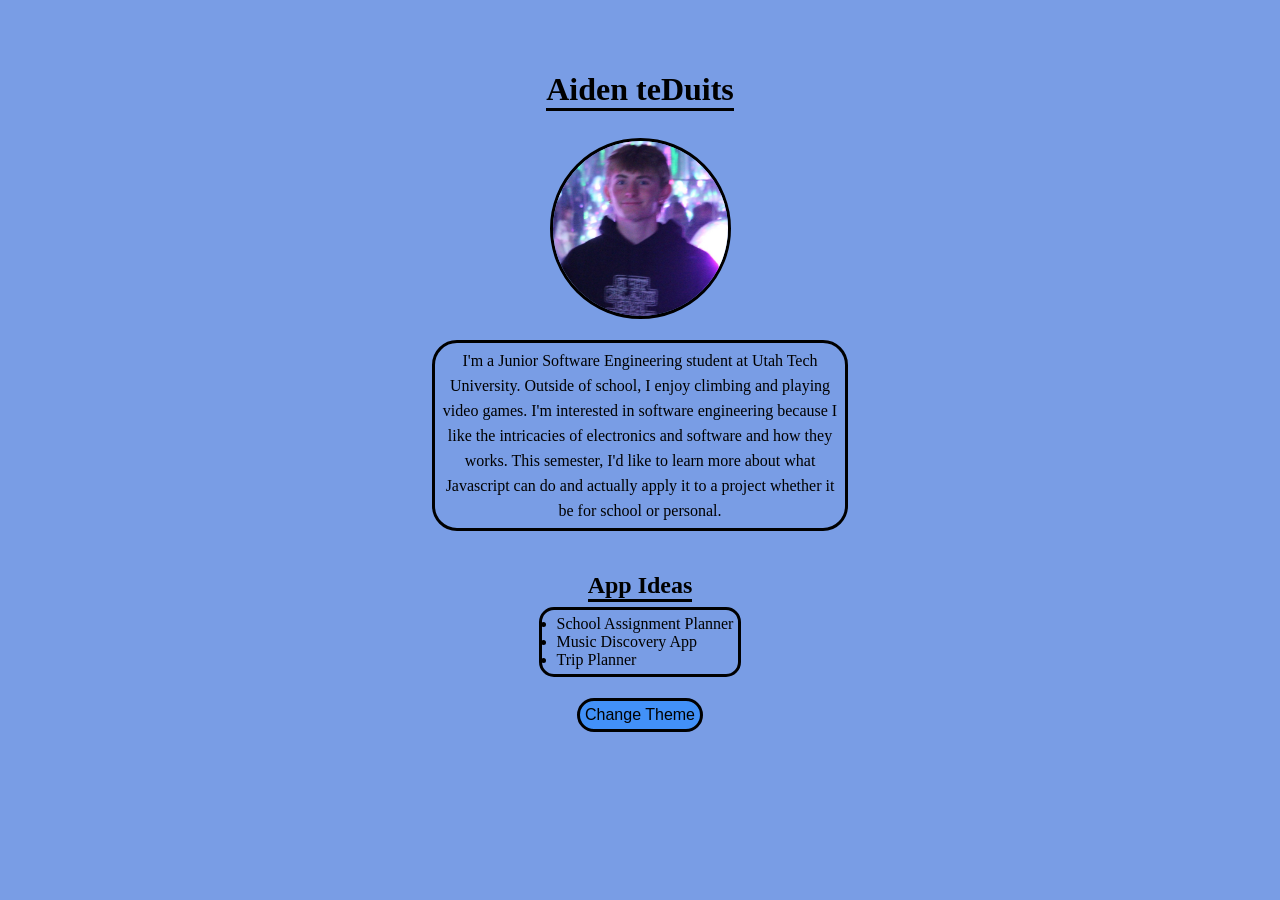
<file: assignment_1/index.html>
<!DOCTYPE html>
<html>
    <head>
        <title>Assignment 1</title> 
        <link rel="stylesheet" href="style.css">
    </head>
    <body>
        <div class="container">
            <h1 id="nameHeading">
                Aiden teDuits
            </h1>
            
            <img src="images/Photo.jpeg" alt="Photo">
            
            <p id="aboutMe">
                I'm a Junior Software Engineering student at Utah Tech University.
                Outside of school, I enjoy climbing and playing video games.
                I'm interested in software engineering because I like the intricacies of electronics and software and how they works.
                This semester, I'd like to learn more about what Javascript can do and actually apply it to a project whether it be for school or personal. 
                            </p>
            <h2 id="ideas_heading">
                    App Ideas
            </h2>
            <ul id="appIdeas">
                <li>
                    School Assignment Planner
                </li>
                <li>
                    Music Discovery App
                </li>
                <li>
                    Trip Planner
                </li>
            </ul>
            
            <button id="themeButton">
                Change Theme
            </button>
            </div>
            <script src="script.js"></script>
    </body>
</html>
</file>
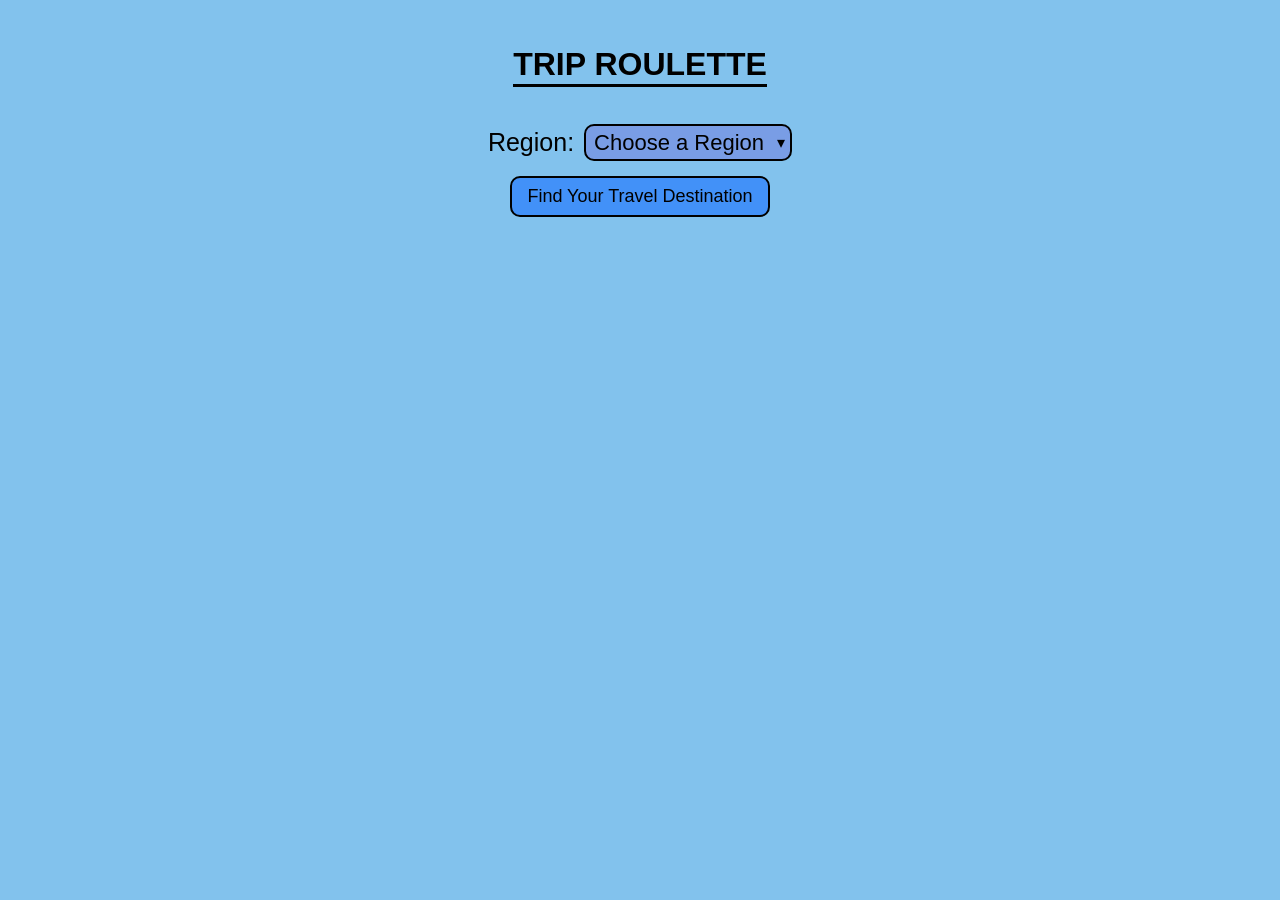
<file: assignment_2/index.html>
<!DOCTYPE html>
<html>
    <head>
        <title>Assignment 2</title>
        <link rel="stylesheet" href="style.css">
    </head>

    <body>
        <div class="container">

            <h1 id="nameHeading">
                TRIP ROULETTE
            </h1>

            <div class="regionRow">
                <label for="regionSelect">Region:</label>

                <select id="regionSelect">
                    <option value="choose">Choose a Region</option>
                    <option value="europe">Europe</option>
                    <option value="asia">Asia</option>
                    <option value="americas">Americas</option>
                    <option value="africa">Africa</option>
                    <option value="oceania">Oceania</option>
                </select>
            </div>

            <button id="findTripButton">
                Find Your Travel Destination
            </button>

            <div id="tripResult"></div>

        </div>

        <script src="script.js"></script>
    </body>
</html>
</file>
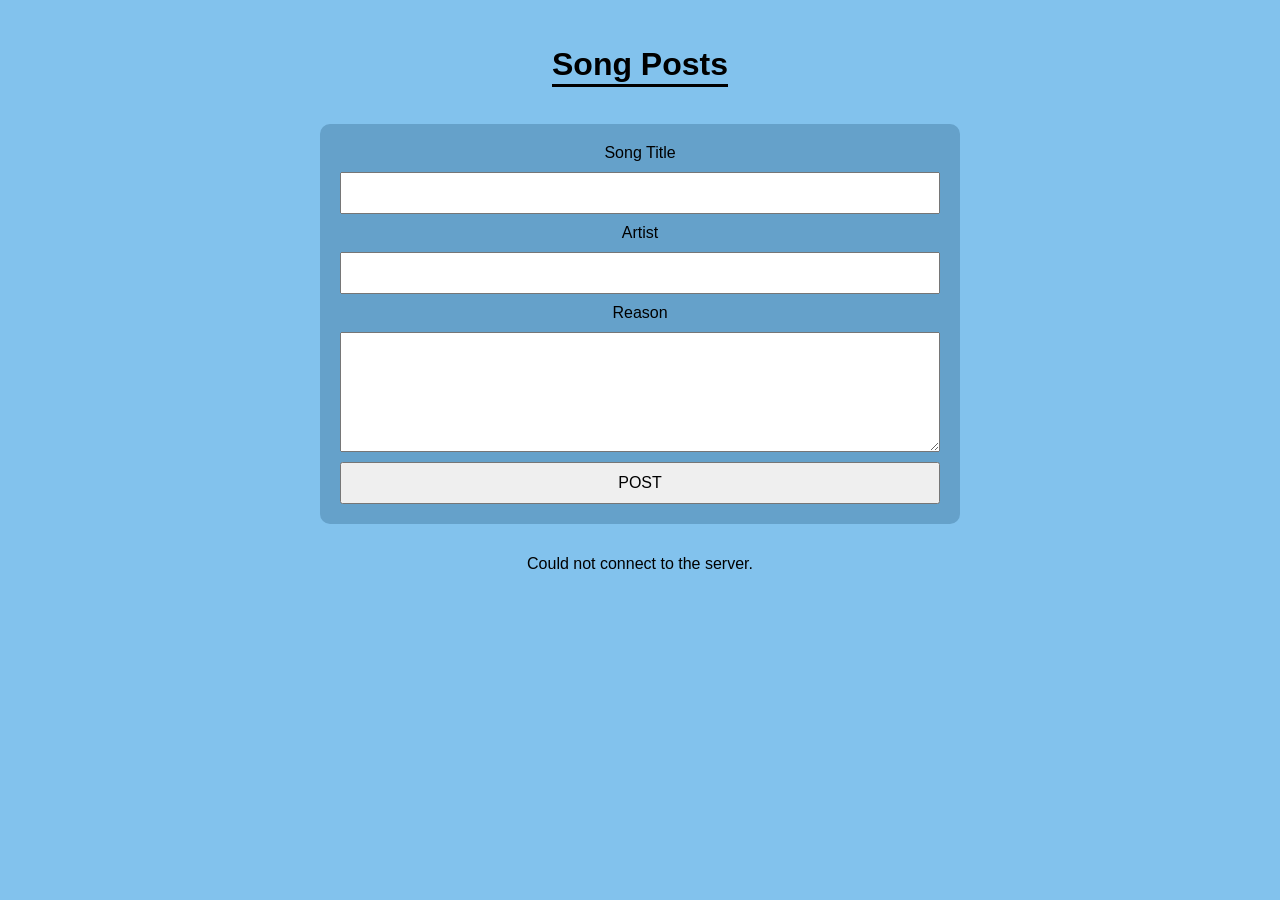
<file: assignment_3/index.html>
<!DOCTYPE html>
<html>
    <head>
        <title>Assignment 3</title>
        <link rel="stylesheet" href="style.css">
    </head>
    
    <body>
        <div class="container">

            <h1 id="nameHeading">
                Song Posts
            </h1>

            <form id="recommendation-form">
                <label for="title">Song Title</label>
                <input id="title" name="title" type="text">

                <label for="artist">Artist</label>
                <input id="artist" name="artist" type="text">

                <label for="reason">Reason</label>
                <textarea id="reason" name="reason"></textarea>

                <button id="submit_button" type="submit">
                    POST
                </button>
            </form>
            <p id="error-message"></p>
            
            <div id="messages"></div>

        </div>
        <script src="app.js"></script>
    </body>

</html>
</file>
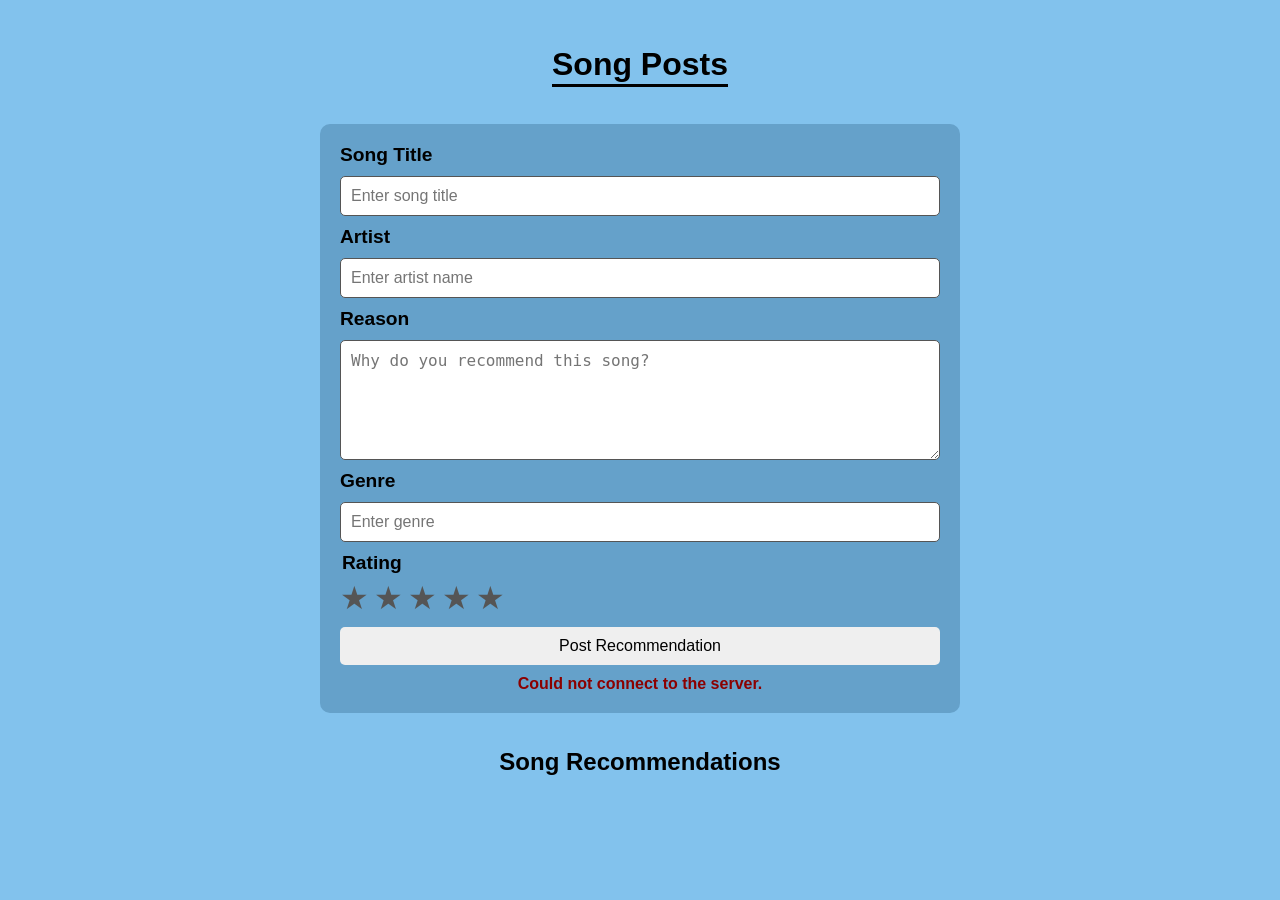
<file: assignment_4/index.html>
<!DOCTYPE html>
<html lang="en">
<head>
    <meta charset="UTF-8">
    <meta name="viewport" content="width=device-width, initial-scale=1.0">

    <title>Song Recommendation Wall</title>
    <link rel="stylesheet" href="style.css">
</head>

<body>
    <div class="container">

        <h1 id="nameHeading">
            Song Posts
        </h1>

        <form id="recommendation-form">

            <!-- Song Title -->
            <label for="title">Song Title</label>
            <input
                id="title"
                name="title"
                type="text"
                placeholder="Enter song title"
                required
            >

            <!-- Artist -->
            <label for="artist">Artist</label>
            <input
                id="artist"
                name="artist"
                type="text"
                placeholder="Enter artist name"
                required
            >

            <!-- Reason -->
            <label for="reason">Reason</label>
            <textarea
                id="reason"
                name="reason"
                placeholder="Why do you recommend this song?"
                required
            ></textarea>

            <!-- Genre -->
            <label for="genre">Genre</label>
            <input
                id="genre"
                name="genre"
                type="text"
                placeholder="Enter genre"
                required
            >

            <!-- Star Rating -->
            <fieldset class="rating-field">
                <legend>Rating</legend>

                <div class="star-rating">
                    <input
                        type="radio"
                        id="star5"
                        name="rating"
                        value="5"
                        required
                    >
                    <label for="star5" title="5 stars">★</label>

                    <input
                        type="radio"
                        id="star4"
                        name="rating"
                        value="4"
                    >
                    <label for="star4" title="4 stars">★</label>

                    <input
                        type="radio"
                        id="star3"
                        name="rating"
                        value="3"
                    >
                    <label for="star3" title="3 stars">★</label>

                    <input
                        type="radio"
                        id="star2"
                        name="rating"
                        value="2"
                    >
                    <label for="star2" title="2 stars">★</label>

                    <input
                        type="radio"
                        id="star1"
                        name="rating"
                        value="1"
                    >
                    <label for="star1" title="1 star">★</label>
                </div>
            </fieldset>

            <!-- Submit -->
            <button id="submit_button" type="submit">
                Post Recommendation
            </button>

            <!-- Error Messages -->
            <p id="error-message" role="alert"></p>

        </form>

        <!-- Saved Recommendations -->
        <h2>Song Recommendations</h2>

        <div id="messages"></div>

    </div>

    <script src="app.js?v=3"></script>
</body>
</html>
</file>
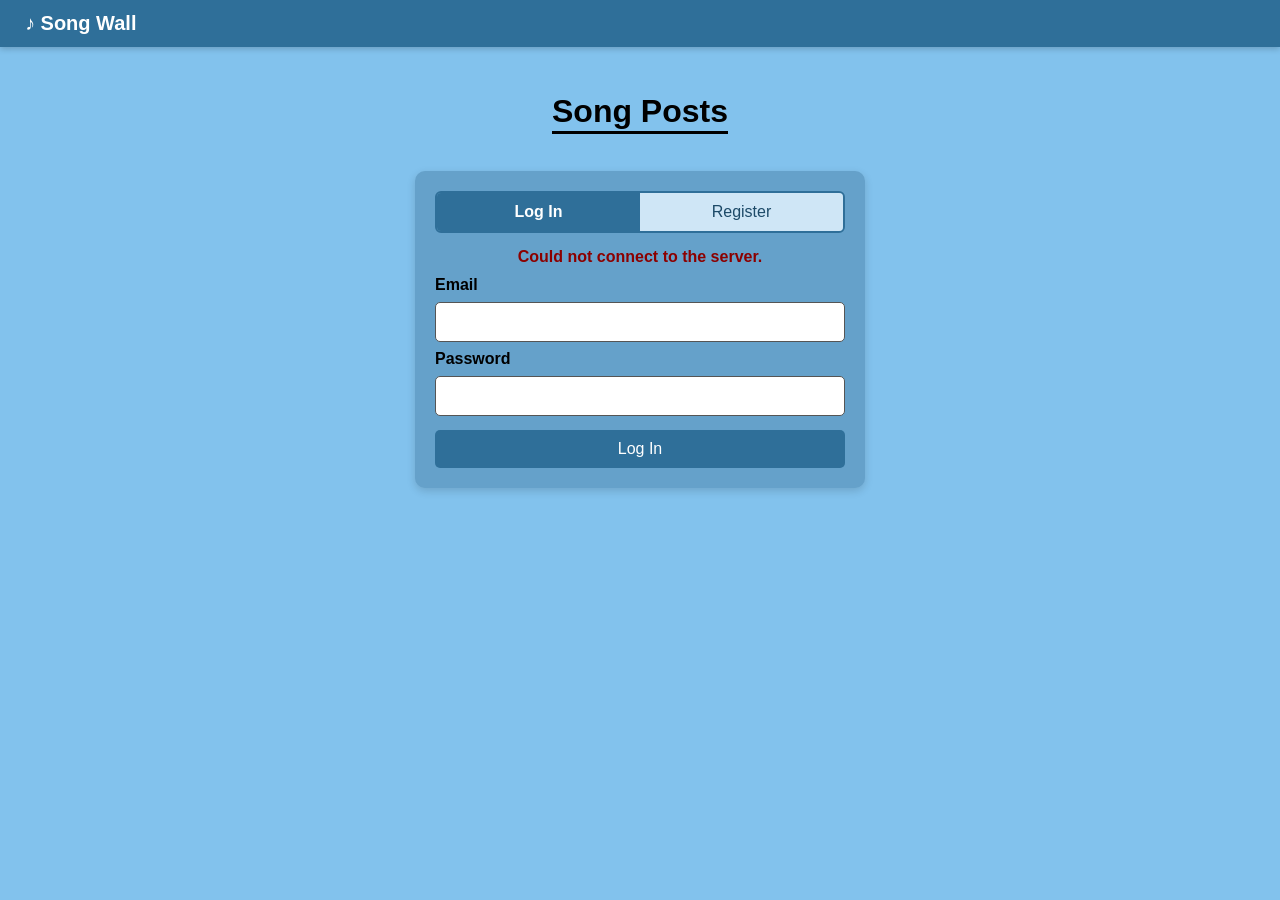
<file: assignment_5/index.html>
<!DOCTYPE html>
<html lang="en">
<head>
    <meta charset="UTF-8">
    <meta name="viewport" content="width=device-width, initial-scale=1.0">

    <title>Song Recommendation Wall</title>
    <link rel="stylesheet" href="style.css">
</head>

<body>
    <header class="top-bar">
        <span class="brand">♪ Song Wall</span>

        <!-- Only shown once logged in -->
        <div id="user-bar" hidden>
            <span id="welcome-text"></span>
            <button id="logout-button" type="button" class="secondary-button">
                Log Out
            </button>
        </div>
    </header>

    <main class="container">

        <h1 id="nameHeading">
            Song Posts
        </h1>

        <!-- Authentication (logged-out view) -->
        <section id="auth-section" class="panel" hidden>

            <div class="tabs" role="tablist">
                <button id="login-tab" type="button" class="tab active"
                        role="tab" aria-selected="true">
                    Log In
                </button>
                <button id="register-tab" type="button" class="tab"
                        role="tab" aria-selected="false">
                    Register
                </button>
            </div>

            <p id="auth-message" role="status"></p>

            <!-- Login -->
            <form id="login-form" class="stacked-form">
                <label for="login-email">Email</label>
                <input id="login-email" name="email" type="email"
                       autocomplete="email" required>

                <label for="login-password">Password</label>
                <input id="login-password" name="password" type="password"
                       autocomplete="current-password" required>

                <button type="submit" class="primary-button">Log In</button>
            </form>

            <!-- Registration -->
            <form id="register-form" class="stacked-form" hidden>
                <div class="name-row">
                    <div>
                        <label for="register-first-name">First Name</label>
                        <input id="register-first-name" name="first_name" type="text"
                               autocomplete="given-name" required>
                    </div>
                    <div>
                        <label for="register-last-name">Last Name</label>
                        <input id="register-last-name" name="last_name" type="text"
                               autocomplete="family-name" required>
                    </div>
                </div>

                <label for="register-email">Email</label>
                <input id="register-email" name="email" type="email"
                       autocomplete="email" required>

                <label for="register-password">Password</label>
                <input id="register-password" name="password" type="password"
                       autocomplete="new-password" minlength="8" required>

                <label for="register-confirm">Confirm Password</label>
                <input id="register-confirm" name="confirm" type="password"
                       autocomplete="new-password" minlength="8" required>

                <button type="submit" class="primary-button">Create Account</button>
            </form>
        </section>

        <!-- Songs (restricted, logged-in view) -->
        <section id="songs-section" hidden>

            <form id="recommendation-form">

                <!-- Song Title -->
                <label for="title">Song Title</label>
                <input
                    id="title"
                    name="title"
                    type="text"
                    placeholder="Enter song title"
                    required
                >

                <!-- Artist -->
                <label for="artist">Artist</label>
                <input
                    id="artist"
                    name="artist"
                    type="text"
                    placeholder="Enter artist name"
                    required
                >

                <!-- Reason -->
                <label for="reason">Reason</label>
                <textarea
                    id="reason"
                    name="reason"
                    placeholder="Why do you recommend this song?"
                    required
                ></textarea>

                <!-- Genre -->
                <label for="genre">Genre</label>
                <input
                    id="genre"
                    name="genre"
                    type="text"
                    placeholder="Enter genre"
                    required
                >

                <!-- Star Rating -->
                <fieldset class="rating-field">
                    <legend>Rating</legend>

                    <div class="star-rating">
                        <input type="radio" id="star5" name="rating" value="5" required>
                        <label for="star5" title="5 stars">★</label>

                        <input type="radio" id="star4" name="rating" value="4">
                        <label for="star4" title="4 stars">★</label>

                        <input type="radio" id="star3" name="rating" value="3">
                        <label for="star3" title="3 stars">★</label>

                        <input type="radio" id="star2" name="rating" value="2">
                        <label for="star2" title="2 stars">★</label>

                        <input type="radio" id="star1" name="rating" value="1">
                        <label for="star1" title="1 star">★</label>
                    </div>
                </fieldset>

                <!-- Submit -->
                <button id="submit_button" type="submit" class="primary-button">
                    Post Recommendation
                </button>

                <!-- Error Messages -->
                <p id="error-message" role="alert"></p>

            </form>

            <!-- Saved Recommendations -->
            <h2>Song Recommendations</h2>

            <div id="messages"></div>
        </section>

    </main>

    <script src="app.js"></script>
</body>
</html>
</file>
<file: assignment_1/style.css>
.container{
    display: grid;
    justify-items: center;
    text-align: center;
    max-width: 1000px;
    margin: auto;
    padding: 50px;
    border-radius: 10px;
    gap: 5px;
}

body {
    background-color: #799de5;
    font-family: Cambria, Cochin, Georgia, Times, 'Times New Roman', serif;
    margin: auto;
    transition: background-color 1s ease-in;
    
}

img{
    width: 175px;
    height: 175px;
    object-fit: cover;
    object-position: top;
    border-radius: 50%;
    border: 3px solid;
}

#nameHeading{
    border-bottom: 3px solid;
}

#aboutMe{
    border: 3px solid;
    padding: 5px;
    border-radius: 25px;
    max-width: 400px;
    line-height: 25px;
}

#ideas_heading {
    border-bottom: 3px solid;
    margin-bottom: 0;
}

#appIdeas {
    margin-top: 0;
    border: 3px solid;
    padding: 5px;
    padding-left: 15px;
    border-radius: 15px;
    text-align: left;
    
}

#themeButton{
    padding: 5px;
    border: 3px solid;
    border-radius: 100px;
    background-color: #4291f8;
    font-size: medium;
    cursor: pointer;
    transition: background-color 1s;
}

#themeButton:hover {
    background-color: #387bd3;
    color: #2b1d1d;
}

@keyframes start_rainbow{
    0% {
        background-color: #799de5;
    }
    100%{
        background-color: red;
    }
}

@keyframes rainbow {
    0% {
        background-color: red;
    }

    20% {
        background-color: yellow;
    }

    40% {
        background-color: green;
    }

    60% {
        background-color: blue;
    }

    80% {
        background-color: purple;
    }
    100% {
        background-color: red;
    }
}

.rainbowTheme {
    animation: 
        start_rainbow 1s ease-in forwards, 
        rainbow 6s linear 1s infinite;
}
</file>
<file: assignment_2/style.css>
.container {
    display: grid;

    max-width: 1000px;

    margin: auto;

    padding: 25px;

    gap: 15px;

    justify-items: center;

    text-align: center;

    font-family: sans-serif;
}


body {
    background-color: #82c2ed;

    margin: 0;

    min-height: 100vh;
}


#nameHeading {
    border-bottom: 3px solid black;

    padding-bottom: 1px;
}


.regionRow {
    display: flex;

    align-items: center;

    gap: 10px;

    font-size: 25px;

    position: relative;
}


#regionSelect {
    background-color: #799de5;

    border: 2px solid black;

    border-radius: 10px;

    font-size: 22px;

    appearance: none;

    -webkit-appearance: none;

    -moz-appearance: none;

    padding: 4px 25px 4px 8px;

    cursor: pointer;

    font-family: inherit;
}


.regionRow::after {
    content: "▾";

    font-size: 16px;

    position: absolute;

    right: 7px;

    top: 50%;

    transform: translateY(-50%);

    pointer-events: none;
}


#findTripButton {
    padding: 8px 15px;

    border: 2px solid black;

    border-radius: 10px;

    background-color: #4291f8;

    font-family: inherit;

    font-size: 18px;

    cursor: pointer;

    transition: background-color 0.3s;
}


#findTripButton:hover {
    background-color: #6aa9fa;
}


#tripResult {
    max-width: 450px;

    width: 100%;
}


.resultCard {
    border: 3px solid black;

    border-radius: 15px;

    padding: 15px;

    background-color: rgba(255, 255, 255, 0.35);
}


.resultCard h2 {
    margin-top: 0;
}


.resultCard p {
    line-height: 1.4;
}
</file>
<file: assignment_3/style.css>
.container {
    display: grid;

    max-width: 1000px;

    margin: auto;

    padding: 25px;

    gap: 15px;

    justify-items: center;

    text-align: center;

    font-family: sans-serif;

    width: 100%;

    box-sizing: border-box;
}


body {
    background-color: #82c2ed;

    margin: 0;

    min-height: 100vh;
}


#nameHeading {
    border-bottom: 3px solid black;

    padding-bottom: 1px;
}


#recommendation-form {
    display: grid;
    gap: 10px;

    width: 100%;
    max-width: 600px;

    background-color: #65a1ca;
    padding: 20px;

    border-radius: 10px;
}

#recommendation-form input,
#recommendation-form textarea {
    width: 100%;

    box-sizing: border-box;

    padding: 10px;

    font-size: 16px;
}

#recommendation-form textarea {
    min-height: 120px;

    resize: vertical;
}

#submit_button {
    padding: 10px 20px;

    font-size: 16px;

    cursor: pointer;
}

#messages {
    width: 100%;
    max-width: 700px;
}

.message-card {
    background-color: #65a1ca;
    margin: 15px 0;
    padding: 16px 20px;

    border-radius: 12px;

    text-align: left;

    box-shadow: 0 3px 8px rgba(0, 0, 0, 0.15);
}

.message-card h3 {
    margin: 0 0 6px 0;
}

.artist {
    margin: 0 0 8px 0;
}

.reason {
    margin: 0;
    font-size: 16px;
    font-style: italic;
}
</file>
<file: assignment_4/style.css>
.container {
    display: grid;

    max-width: 1000px;

    margin: auto;

    padding: 25px;

    gap: 15px;

    justify-items: center;

    text-align: center;

    font-family: sans-serif;

    width: 100%;

    box-sizing: border-box;
}


body {
    background-color: #82c2ed;

    margin: 0;

    min-height: 100vh;
}


#nameHeading {
    border-bottom: 3px solid black;

    padding-bottom: 1px;
}


#recommendation-form {
    display: grid;

    gap: 10px;

    width: 100%;
    max-width: 600px;

    background-color: #65a1ca;

    padding: 20px;

    border-radius: 10px;
}


#recommendation-form > label {
    text-align: left;

    font-size: larger;

    font-weight: bold;
}


#recommendation-form input[type="text"],
#recommendation-form textarea {
    width: 100%;

    box-sizing: border-box;

    padding: 10px;

    font-size: 16px;

    border: 1px solid #555;

    border-radius: 5px;
}


#recommendation-form textarea {
    min-height: 120px;

    resize: vertical;
}


#submit_button {
    padding: 10px 20px;

    font-size: 16px;

    cursor: pointer;

    border: none;

    border-radius: 5px;
}


#submit_button:hover {
    opacity: 0.9;
}


#error-message {
    color: darkred;

    font-weight: bold;

    margin: 0;
}


#messages {
    width: 100%;

    max-width: 700px;
}


.message-card {
    background-color: #65a1ca;

    margin: 15px 0;

    padding: 16px 20px;

    border-radius: 12px;

    text-align: left;

    box-shadow: 0 3px 8px rgba(0, 0, 0, 0.15);

    overflow-wrap: anywhere;
}


.message-card h3 {
    margin: 0 0 6px 0;
}


.artist {
    margin: 0 0 8px 0;

    font-weight: bold;
}


.reason {
    margin: 0 0 8px 0;

    font-size: 16px;

    font-style: italic;
}


/* Rating section */

.rating-field {
    border: none;

    padding: 0;

    margin: 0;

    text-align: left;
}


.rating-field legend {
    font-size: larger;

    font-weight: bold;

    margin-bottom: 5px;
}


.star-rating {
    display: flex;

    flex-direction: row-reverse;

    justify-content: flex-end;

    gap: 5px;
}


.star-rating input {
    display: none;
}


.star-rating label {
    font-size: 32px;

    cursor: pointer;

    color: #555;

    transition: color 0.15s ease;
}


.star-rating input:checked ~ label,
.star-rating label:hover,
.star-rating label:hover ~ label {
    color: gold;
}
</file>
<file: assignment_5/style.css>
.container {
    display: grid;

    max-width: 1000px;

    margin: auto;

    padding: 25px;

    gap: 15px;

    justify-items: center;

    text-align: center;

    font-family: sans-serif;

    width: 100%;

    box-sizing: border-box;
}


body {
    background-color: #82c2ed;

    margin: 0;

    min-height: 100vh;
}


#nameHeading {
    border-bottom: 3px solid black;

    padding-bottom: 1px;
}


#recommendation-form {
    display: grid;

    gap: 10px;

    width: 100%;
    max-width: 600px;

    background-color: #65a1ca;

    padding: 20px;

    border-radius: 10px;
}


#recommendation-form > label {
    text-align: left;

    font-size: larger;

    font-weight: bold;
}


#recommendation-form input[type="text"],
#recommendation-form textarea {
    width: 100%;

    box-sizing: border-box;

    padding: 10px;

    font-size: 16px;

    border: 1px solid #555;

    border-radius: 5px;
}


#recommendation-form textarea {
    min-height: 120px;

    resize: vertical;
}


#submit_button {
    padding: 10px 20px;

    font-size: 16px;

    cursor: pointer;

    border: none;

    border-radius: 5px;
}


#submit_button:hover {
    opacity: 0.9;
}


#error-message {
    color: darkred;

    font-weight: bold;

    margin: 0;
}


#messages {
    width: 100%;

    max-width: 700px;
}


.message-card {
    background-color: #65a1ca;

    margin: 15px 0;

    padding: 16px 20px;

    border-radius: 12px;

    text-align: left;

    box-shadow: 0 3px 8px rgba(0, 0, 0, 0.15);

    overflow-wrap: anywhere;
}


.message-card h3 {
    margin: 0 0 6px 0;
}


.artist {
    margin: 0 0 8px 0;

    font-weight: bold;
}


.reason {
    margin: 0 0 8px 0;

    font-size: 16px;

    font-style: italic;
}


/* Rating section */

.rating-field {
    border: none;

    padding: 0;

    margin: 0;

    text-align: left;
}


.rating-field legend {
    font-size: larger;

    font-weight: bold;

    margin-bottom: 5px;
}


.star-rating {
    display: flex;

    flex-direction: row-reverse;

    justify-content: flex-end;

    gap: 5px;
}


.star-rating input {
    display: none;
}


.star-rating label {
    font-size: 32px;

    cursor: pointer;

    color: #555;

    transition: color 0.15s ease;
}


.star-rating input:checked ~ label,
.star-rating label:hover,
.star-rating label:hover ~ label {
    color: gold;
}

/* Assignment 5: authentication UI                        */

/* Make sure the hidden attribute always wins over display rules */
[hidden] {
    display: none !important;
}


.top-bar {
    display: flex;

    justify-content: space-between;

    align-items: center;

    padding: 12px 25px;

    background-color: #2f6f99;

    color: white;

    font-family: sans-serif;

    box-shadow: 0 2px 6px rgba(0, 0, 0, 0.2);
}


.brand {
    font-size: 20px;

    font-weight: bold;
}


#user-bar {
    display: flex;

    align-items: center;

    gap: 12px;
}


#songs-section {
    display: grid;

    gap: 15px;

    justify-items: center;

    width: 100%;
}


.panel {
    width: 100%;

    max-width: 450px;

    background-color: #65a1ca;

    padding: 20px;

    border-radius: 10px;

    box-sizing: border-box;

    box-shadow: 0 3px 8px rgba(0, 0, 0, 0.15);
}


.tabs {
    display: grid;

    grid-template-columns: 1fr 1fr;

    margin-bottom: 15px;

    border-radius: 6px;

    overflow: hidden;

    border: 2px solid #2f6f99;
}


.tab {
    padding: 10px;

    font-size: 16px;

    border: none;

    background-color: #cfe6f6;

    color: #1d4a68;

    cursor: pointer;
}


.tab.active {
    background-color: #2f6f99;

    color: white;

    font-weight: bold;
}


.stacked-form {
    display: grid;

    gap: 8px;

    text-align: left;
}


.stacked-form label {
    font-weight: bold;
}


.stacked-form input {
    width: 100%;

    box-sizing: border-box;

    padding: 10px;

    font-size: 16px;

    border: 1px solid #555;

    border-radius: 5px;
}


.name-row {
    display: grid;

    grid-template-columns: 1fr 1fr;

    gap: 10px;
}


.name-row > div {
    display: grid;

    gap: 8px;
}


.primary-button {
    margin-top: 6px;

    padding: 10px 20px;

    font-size: 16px;

    cursor: pointer;

    border: none;

    border-radius: 5px;

    background-color: #2f6f99;

    color: white;
}


.primary-button:hover {
    background-color: #255a7d;
}


.secondary-button {
    padding: 6px 14px;

    font-size: 14px;

    cursor: pointer;

    border: 2px solid white;

    border-radius: 5px;

    background-color: transparent;

    color: white;
}


.secondary-button:hover {
    background-color: rgba(255, 255, 255, 0.15);
}


#auth-message {
    margin: 0 0 10px 0;

    font-weight: bold;
}


#auth-message.success {
    color: #0b5d1e;
}


#auth-message.error {
    color: darkred;
}


.card-buttons {
    display: flex;

    gap: 8px;
}


.edit-button,
.delete-button {
    padding: 6px 14px;

    border: none;

    border-radius: 5px;

    cursor: pointer;

    color: white;
}


.edit-button {
    background-color: #2f6f99;
}


.delete-button {
    background-color: #a33;
}


.empty-note {
    font-style: italic;
}


@media (max-width: 500px) {
    .name-row {
        grid-template-columns: 1fr;
    }
}
</file>
